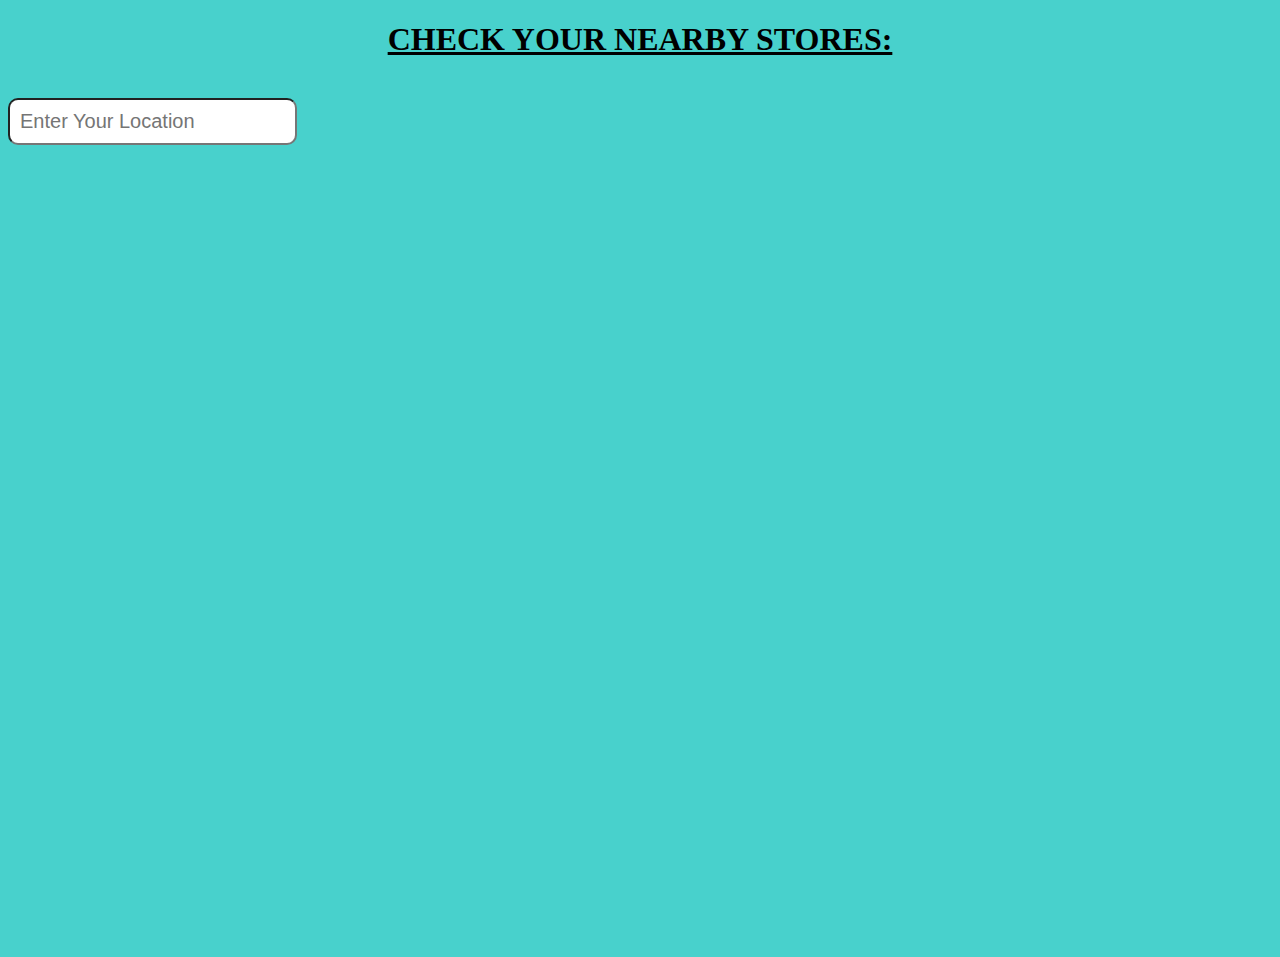
<file: map.html>
<!DOCTYPE html>
<html lang="en">
<head>
    <meta charset="UTF-8">
    <meta name="viewport" content="width=device-width, initial-scale=1.0">
    <title>Document</title>
    <style>
        .map{
            height: 800px;
            width: 1400px;
        }
        .search{
            font-size: 20px;
            border-radius:10px;
            padding: 10px;
        }
        h1{
            color:black;
        }
    </style>
</head>
<body bgcolor="#48D1CC">
    <h1><CENTER><u>CHECK YOUR NEARBY STORES:</u></CENTER></h1>
    <br>
    <input type="text" class="search" placeholder="Enter Your Location" >

<iframe class="map" src="https://www.google.com/maps/embed?pb=!1m14!1m12!1m3!1d14028.174277378992!2d77.5018884!3d28.4782345!2m3!1f0!2f0!3f0!3m2!1i1024!2i768!4f13.1!5e0!3m2!1sen!2sin!4v1698394337580!5m2!1sen!2sin" width="600" height="450" style="border:0;" allowfullscreen="" loading="lazy" referrerpolicy="no-referrer-when-downgrade">hello
</iframe>

</body>
</html>
</file>
